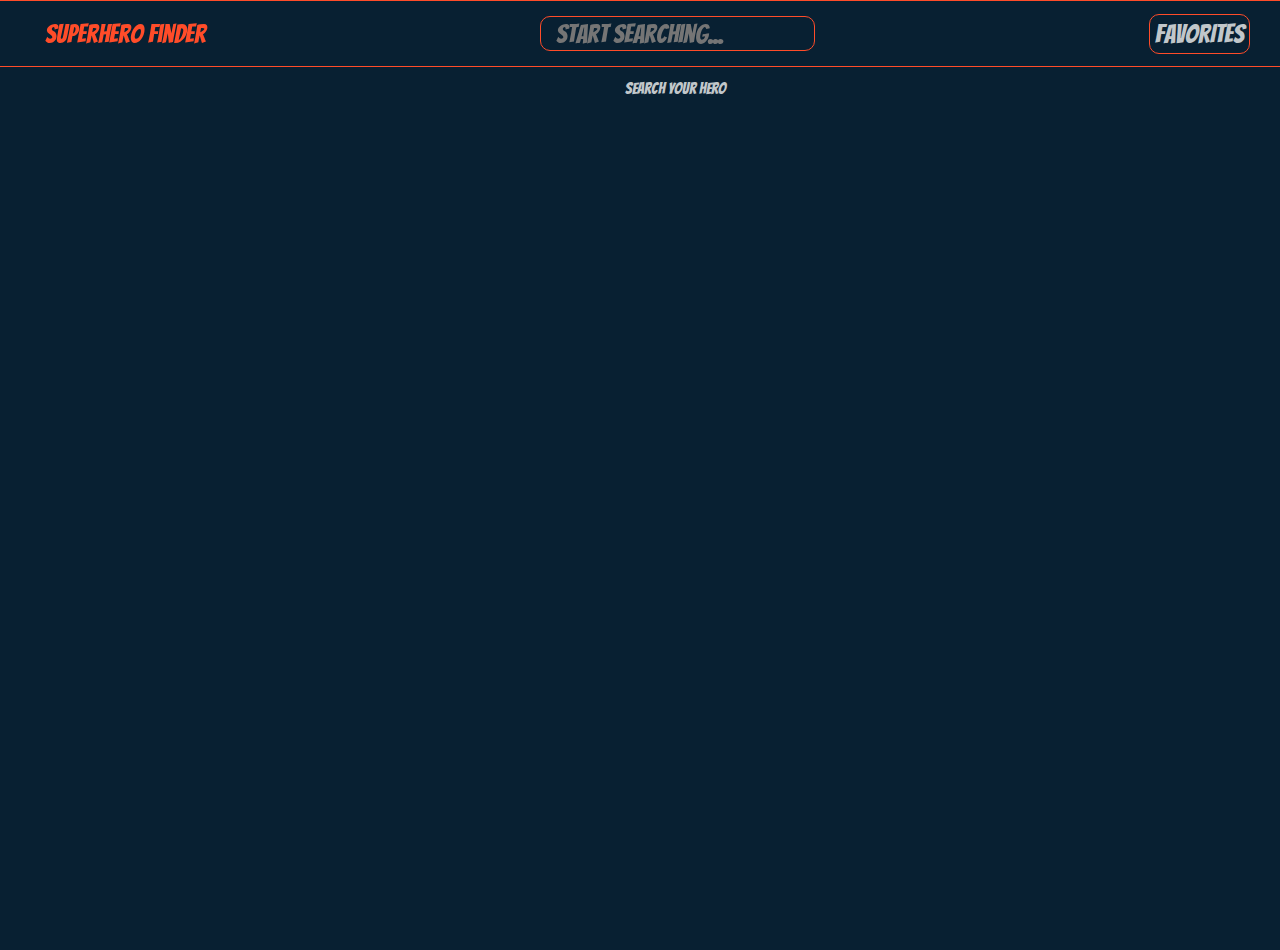
<file: pages/index.html>
<html>    
    <head>
        <meta charset="UTF-8">
        <link rel="stylesheet" href="../styles/index.css">
        <title>Home</title>
    </head>
    <body>
        <header>
            <div class="app-name center"><a href='index.html'>Superhero Finder</a></div>
            <div class="search-container center">
                <input type="text" id="search-data" placeholder="start searching...">
            </div>
            <div class="favourite-router center">
                <button><a href="favourites.html">FAVORITES</a></button>
            </div>
        </header>
        
        <!-- ALERTA -->
        <div id="alert" style="visibility:hidden" class="success">Success Message</div>
        <div id="alert" style="visibility:hidden" class="failure">Error Message</div>

        <!-- RESULTADO MAIN SEARCH -->
        <div id="result-container">
            <div id='results'>

                Search your hero
        
            </div>
        </div>
    <script type="text/javascript" src="../scripts/index.js"></script>
    </body>
</html>
</file>
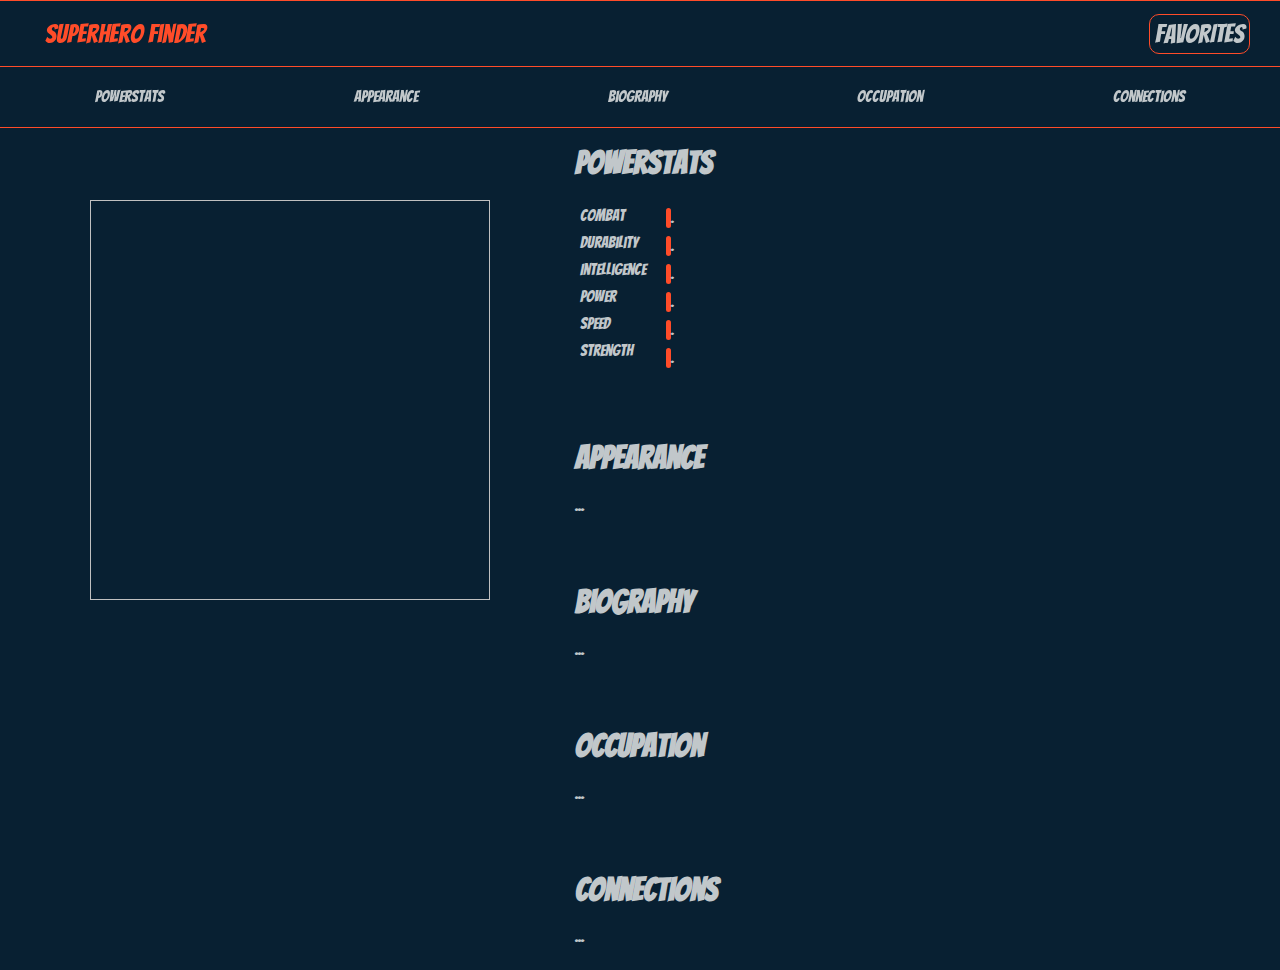
<file: pages/details.html>
<html>    
    <head>
        <meta charset="UTF-8">
        <link rel="stylesheet" href="../styles/details.css">
        <title>Details Page</title>
    </head>
    <body>
        <header>
            <div class="app-name center"><a href='index.html'>Superhero Finder</a></div>
            <div class="favourite-router center">
                <button><a href="favourites.html">FAVORITES</a></button>
            </div>
        </header>

        <!-- ALERTA -->
        <div id="alert" style="visibility:hidden" class="success">Success Message</div>
        <div id="alert" style="visibility:hidden" class="failure">Error Message</div>

        <div id="main-container">
            <!-- NAV BAR BASIC -->
            <div id="top-bar">
                <div><a href="#powerstats">Powerstats</a></div>
                <div><a href="#appearance-target">Appearance</a></div>
                <div><a href="#biography-target">Biography</a></div>
                <div><a href="#occupation-target">Occupation</a></div>
                <div><a href="#connections-target">Connections</a></div>
            </div>

            <!-- DATA DE HEROE -->
            <div id='data-container'>
                <!-- IMG HEROE -->
                <div id="image">
                    <img width="400" height="400">
                    <img id="fav_btn" width="50" >
                </div>

                <div id="detail-container">
                    <div class="detail-item">

                        <!-- POWERSTATS -->
                        <span class="anchor" id="powerstats"></span>
                        <h1 id="powerstats">Powerstats</h1>
                        <div id="stats-container">
                            <div id="stat-names">
                                <span>Combat</span>
                                <span>Durability</span>
                                <span>Intelligence</span>
                                <span>Power</span>
                                <span>Speed</span>
                                <span>Strength</span>
                            </div>

                            <div id="stat-bars">
                                <div class="bar-container">
                                    <div class="bar combat" style="width: 0%;">.</div>
                                </div>
                                <div class="bar-container">
                                    <div class="bar durability" style="width: 0%;">.</div>
                                </div>
                                <div class="bar-container">
                                    <div class="bar intelligence" style="width: 0%;">.</div>
                                </div>
                                <div class="bar-container">
                                    <div class="bar power" style="width: 0%;">.</div>
                                </div>
                                <div class="bar-container">
                                    <div class="bar speed" style="width: 0%;">.</div>
                                </div>
                                <div class="bar-container">
                                    <div class="bar strength" style="width: 0%;">.</div>
                                </div>
                            </div>
                        </div>
                    </div>

                    <div class="detail-item">
                        <span class="anchor" id="appearance-target"></span>
                        <h1>Appearance</h1>
                        <section id="appearance">...</section>
                    </div>
                    <div class="detail-item">
                        <span class="anchor" id="biography-target"></span>
                        <h1>Biography</h1>
                        <section id="biography">...</section>
                    </div>
                    <div class="detail-item">
                        <span class="anchor" id="occupation-target"></span>
                        <h1>Occupation</h1>
                        <section id="occupation">...</section>
                    </div>
                    <div class="detail-item">
                        <span class="anchor" id="connections-target"></span>
                        <h1>Connections</h1>
                        <section id="connections">...</section>
                    </div>
                </div>
            </div>
        </div>
    <script type="text/javascript" src="../scripts/details.js"></script>
    </body>
</html>
</file>
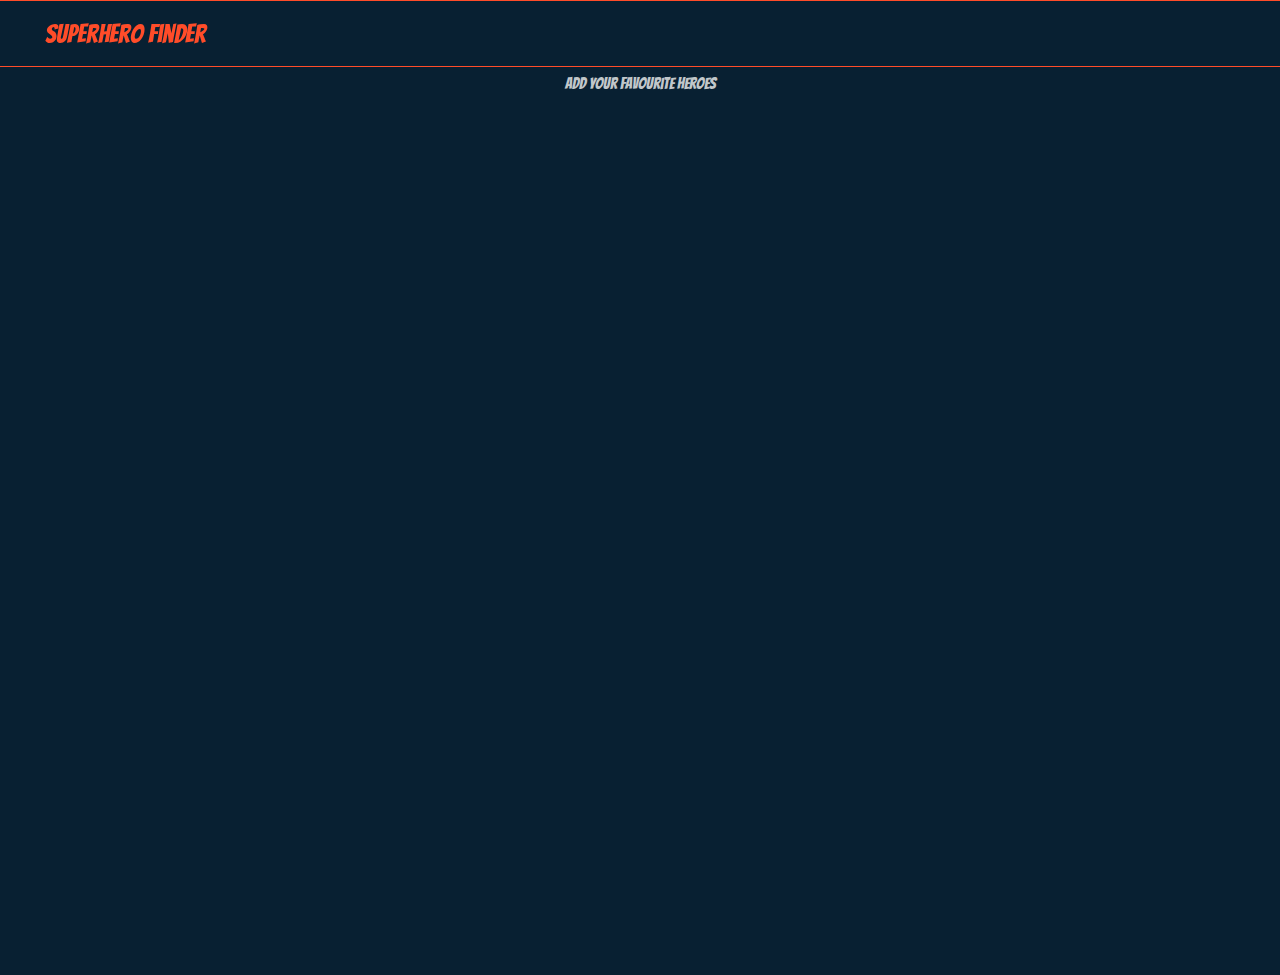
<file: pages/favourites.html>
<html>    
    <head>
        <meta charset="UTF-8">
        <link rel="stylesheet" href="../styles/favourites.css">
        <title>Home</title>
    </head>
    <body>
        <header>
            <div class="app-name center"><a href='index.html'>Superhero Finder</a></div>
        </header>

        <!-- ALERTA -->
        <div id="alert" style="visibility:hidden" class="success">Success Message</div>
        <div id="alert" style="visibility:hidden" class="failure">Error Message</div>

        <!-- Favoritos MAIN  -->
        <div id="result-container">
            <div id='results'>
                Your Favourite Heros
            </div>
        </div>
    <script type="text/javascript" src="../scripts/favourites.js"></script>
    </body>
</html>
</file>
<file: styles/index.css>
@import url('https://fonts.googleapis.com/css2?family=Bangers&display=swap');

@font-face{
    @import url('https://fonts.googleapis.com/css2?family=Bangers&display=swap');
    font-family: 'Bangers', cursive;
}

*{
    font-family: 'Bangers', cursive;
    color: #c1c7ca;
    background-color: #082032;
}

#alert{
    position: fixed;
    top: 19px;
    border-radius: 5px;
    z-index: 99;
    width: max-content;
    text-align: center;
    padding: 5px;
    float: right;
    right: 205px;
    transition-duration: 800ms;
}

.success{
    color: #c1c7ca;
    background-color: #334756;
}

.failure{
    color: #c1c7ca;
    background-color: #334756;
}


body, html{
    margin: 0;
}

body{
    position: relative;
    height: 100%;
}

header{
    position: fixed;
    top: 1px;
    left: 0px;
    width: 100%;
    height: 65px;
    margin: auto;
    display: inline-flex;
    justify-content: space-between;
    box-shadow: 0px 0px 0px 1px #FF4C29;
    z-index: 99;
}

header *{
    font-size: 1.6rem;
    text-decoration: none;
}

.favourite-router *{
    border-radius: 10px;
}

.favourite-router *:hover{
    color: #83909b;
}

.app-name{
    padding-left: 45px;
}

.app-name a{
    text-decoration: none;
    color: #FF4C29;
}

.center {
    display: flex;
    justify-content: center;
    align-items: center;
}

header input{
    height: 35px;
    width: 100%;
    padding: 15px;
    border: 1px solid #FF4C29;
    border-radius: 10px;
}

header button{
    width: 100%;
    padding: 5px;
    border: 1px solid #FF4C29;
    border-radius: 10px;
    margin-right: 30px;
}

header button a{
    text-decoration: none;
}

.center {
    display: flex;
    justify-content: center;
    align-items: center;
}

/* Main result body */
#result-container{
    position: relative;
    width: 100%;
    height: 100%;
    padding-left: 35px;
    top: 50px;
}

#results{
    display: flex;
    flex-direction: row;
    flex-wrap: wrap;
    justify-content: space-around;
    padding-top: 30px;
}

/* Cards */
.card-container{
    display: flex;
    flex-direction: column;
    width: 190px;
    height: 240px;
    border: 4px solid #FF4C29;
    border-radius: 30px;
}

.card-img-container img{
    height: 175px;
    width: 175px;
    border-radius: 40px;
}

.card-name{
    padding: 3px;
}

.card-name:hover{
    color: #fd7155;
    cursor: pointer;
}
</file>
<file: styles/details.css>
@import url('https://fonts.googleapis.com/css2?family=Bangers&display=swap');

@font-face{
    @import url('https://fonts.googleapis.com/css2?family=Bangers&display=swap');
    font-family: 'Bangers', cursive;
}

*{
    font-family: 'Bangers', cursive;
    color: #c1c7ca;
    background-color: #082032;
}

#alert{
    position: fixed;
    top: 19px;
    border-radius: 5px;
    z-index: 99;
    width: max-content;
    text-align: center;
    padding: 5px;
    float: right;
    right: 205px;
    transition-duration: 800ms;
}

.success{
    color: #c1c7ca;
    background-color: #334756;
}

.failure{
    color: #c1c7ca;
    background-color: #334756;
}

body, html{
    margin: 0;
}

body{
    position: relative;
    height: 100%;
}

header{
    position: fixed;
    top: 1px;
    left: 0px;
    width: 100%;
    height: 65px;
    margin: auto;
    display: inline-flex;
    justify-content: space-between;
    box-shadow: 0px 0px 0px 1px #FF4C29;
    z-index: 99;
}

header *{
    font-size: 1.6rem;
    text-decoration: none;
}

.favourite-router *{
    border-radius: 10px;
}

.favourite-router *:hover{
    color: #83909b;
}

.app-name{
    padding-left: 45px;
}

.app-name a{
    text-decoration: none;
    color: #FF4C29;
}

header button{
    width: 100%;
    padding: 5px;
    border: 1px solid #FF4C29;
    border-radius: 10px;
    margin-right: 30px;
}

header button a{
    text-decoration: none;
}

.center {
    display: flex;
    justify-content: center;
    align-items: center;
}

#main-container{
    display: flex;
    flex-direction: column;
    justify-content: flex-start;
    width: 100%;
    height: 1vh;
}

#top-bar{
    position: fixed;
    top: 67px;
    left: 0px;
    width: 100%;
    height: 60px;
    display: flex;
    flex-direction: row;
    justify-content: space-around;
    box-shadow: 0px 0px 0px 1px #FF4C29;
    z-index: 10;
}

#top-bar *{
    padding: 21px 0px 20px 0px;
    text-decoration: none;
}

#top-bar *:hover{
    color: #fd7155;
}

.anchor{
    display: block;
    height: 150px; /*same height as header*/
    margin-top: -150px; /*same height as header*/
    visibility: hidden;
}

#data-container{
    position: relative;
    margin-top: 100px;
    width: 100%;
    display: flex;
    flex-direction: row;
    justify-content: left;
    background-color: rgba(0, 0, 0, 0);
}

#image{
    display: flex;
    flex-direction: column;
    width: 25%;
    margin-left: 30px;
    padding: 100px;
    align-items: center;
}

#fav_btn{
    margin-top: 25px;
    box-shadow: 0px 0px 0px 0px #FF4C29;
    border-radius: 100%;
}

#detail-container{
    position: relative;
    width: 100%;
}

.detail-item{
    padding: 25px;
    width: 85%;
}

/* Stats */
#stats-container{
    margin-top: 10px;
    display: flex;
    flex-direction: row;
    justify-content: left;
    width: 100%;
}

#stat-names{
    display: flex;
    flex-direction: column;
    width: fit-content;
    padding-right: 15px;
}

#stat-names span{
    display: block;
    padding: 5px;
    padding-left: 5px;
}

#stat-bars{
    width: 90%;
    font-size: .9rem;
}

.bar-container{
    background-color: rgba(0, 0, 0, 0);
    width: 90%;
    padding: 3px 0px 2px 0px;
    margin-top: 3px;
}

.bar{
    background-color: #FF4C29;
    border-radius: 5px;
    padding: 2px 0px 2px 0px;
    padding-left: 5px;
}
</file>
<file: styles/favourites.css>
@import url('https://fonts.googleapis.com/css2?family=Bangers&display=swap');

@font-face{
    @import url('https://fonts.googleapis.com/css2?family=Bangers&display=swap');
    font-family: 'Bangers', cursive;
}

*{
    font-family: 'Bangers', cursive;
    color: #c1c7ca;
    background-color: #082032;
}

#alert{
    position: fixed;
    top: 19px;
    border-radius: 5px;
    z-index: 99;
    width: max-content;
    text-align: center;
    padding: 5px;
    float: right;
    right: 205px;
    transition-duration: 800ms;
}

.success{
    color: #c1c7ca;
    background-color: #334756;
}

.failure{
    color: #c1c7ca;
    background-color: #334756;
}

body, html{
    margin: 0;
}

body{
    position: relative;
    height: 100%;
}

header{
    position: fixed;
    top: 1px;
    left: 0px;
    width: 100%;
    height: 65px;
    margin: auto;
    display: inline-flex;
    justify-content: space-between;
    box-shadow: 0px 0px 0px 1px #FF4C29;
    z-index: 99;
}

header *{
    font-size: 1.6rem;
    text-decoration: none;
}

.favourite-router *{
    border-radius: 10px;
}

.favourite-router *:hover{
    color: #637685;
}

.app-name{
    padding-left: 45px;
}

.app-name a{
    text-decoration: none;
    color: #FF4C29;
}

.center {
    display: flex;
    justify-content: center;
    align-items: center;
}


/* Main result body */
#result-container{
    position: relative;
    width: 100%;
    height: 100%;
    background-color: rgb(172, 172, 172);
    top: 50px;
}

#results{
    display: flex;
    flex-direction: row;
    flex-wrap: wrap;
    justify-content: space-around;
    padding-top: 25px;
    height: 100%;
}

/* Cards */
.card-container{
    display: flex;
    flex-direction: column;
    width: 300px;
    height: 450px;
    border: 2px solid #FF4C29;
    border-radius: 20px;
}

.card-img-container img{
    height: 175px;
    width: 175px;
    border-radius: 30px;
}

.card-name{
    padding: 3px;
    padding-top: 5px;
    font-size: 1.4rem;
}

.card-name:hover{
    color: #fd7155;
    cursor: pointer;
}

/* Stats */
#stats-container{
    margin-top: 10px;
    display: flex;
    flex-direction: row;
    justify-content: left;
    width: 100%;
}

#stat-names{
    display: flex;
    flex-direction: column;
    width: fit-content;
    padding-right: 15px;
}

#stat-names span{
    display: block;
    padding: 5px;
    padding-left: 55px;
}

#stat-bars{
    width: 90%;
    font-size: .9rem;
}

.bar-container{
    background-color: rgba(0, 0, 0, 0);
    width: 90%;
    padding: 3px 0px 2px 0px;
    margin-top: 3px;
}

.bar{
    background-color: #FF4C29;
    border-radius: 5px;
    padding: 2px 0px 2px 0px;
    padding-left: 5px;
}
</file>
